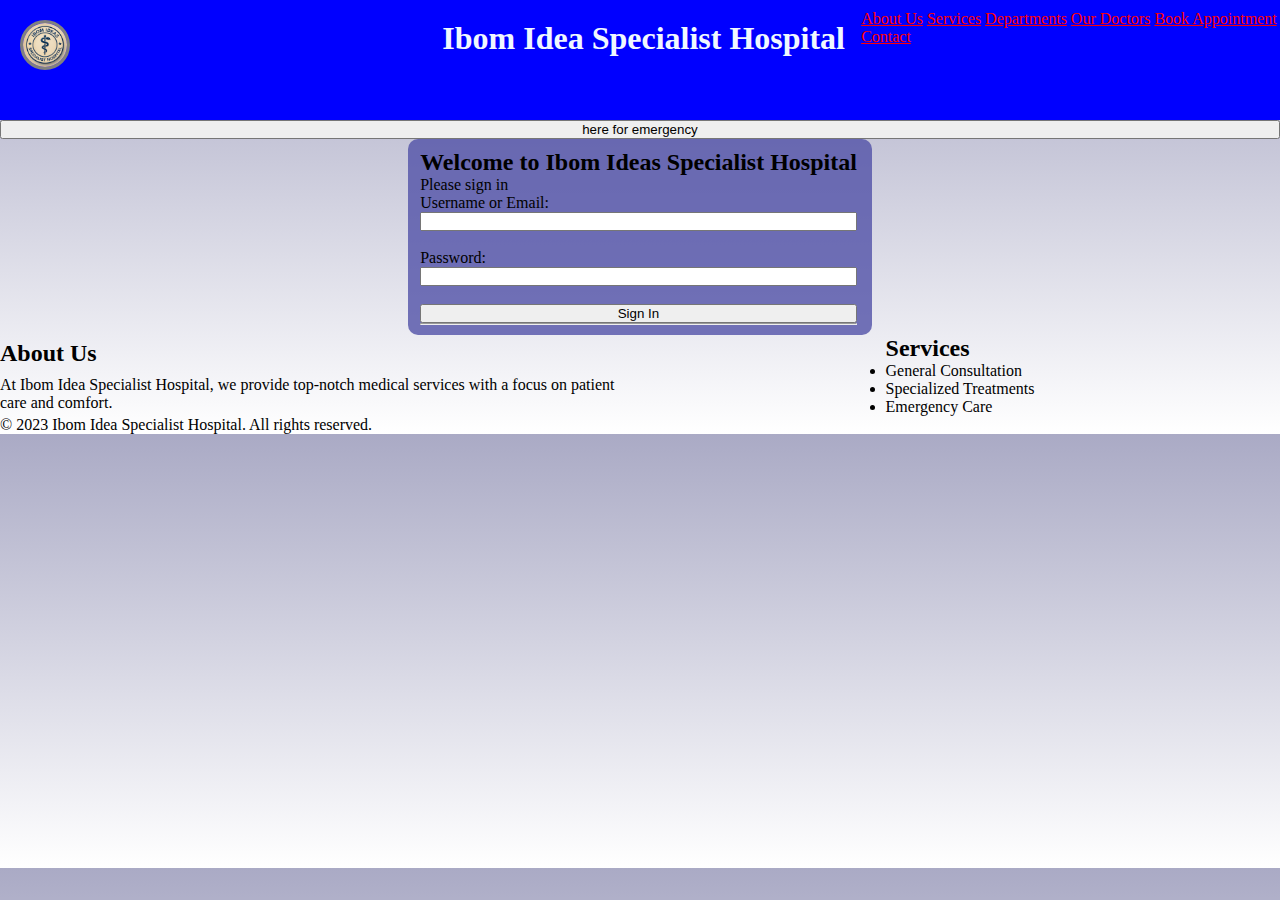
<file: index.html>
<!DOCTYPE html>
<html lang="en">
<head>
    <meta charset="UTF-8">
    <meta name="viewport" content="width=device-width, initial-scale=1.0">
    <title>Ibom Idea Specialist Hospital</title>
    <link rel="stylesheet" href="styles.css">
</head>
<body>
    <header>
        <div class="logo"><!-- this is the logo of the page -->
            <img src="images/logo.png" class="h_logo" alt="Ibom Idea Specialist Hospital Logo">
        </div>
        <div class="hospital_name">
            <h1>Ibom Idea Specialist Hospital</h1>
        </div>
        <nav class="main_nav">
            <a href="#about">About Us</a> 
            <a href="#services">Services</a> 
            <a href="#departments">Departments</a> 
            <a href="#doctors">Our Doctors</a> 
            <a href="#appointment">Book Appointment</a> 
            <a href="#contact">Contact</a>
        </nav>
    </header>
    <div class="emergency">
        <button class="emergency" id="emergency"> here for emergency</button>
    </div>
        <section class="sign_in"><!-- Sign In / Create Account Section -->
            <section class="signin" id="signin">
            <h2>Welcome to Ibom Ideas Specialist Hospital</h2>
            <p>Please sign in</p>

            <form action="homepage.html" method="get">
                <label for="username">Username or Email:</label><br>
                <input type="text" id="username" name="username" required><br><br>

                <label for="password">Password:</label><br>
                <input type="password" id="password" name="password" required><br><br>

                <input type="submit" value="Sign In">
            </form>
            <hr>
            </section>
        </section>
    <main>
<div class="details">
        <section>
            <h2>About Us</h2>
            <p>At Ibom Idea Specialist Hospital, we provide top-notch medical services with a focus on patient care and comfort.</p>
        </section>
        <section>
            <h2>Services</h2>
            <ul>
                <li>General Consultation</li>
                <li>Specialized Treatments</li>
                <li>Emergency Care</li>
            </ul>
        </section>
    </main>
</div>
    <footer>
        <p>&copy; 2023 Ibom Idea Specialist Hospital. All rights reserved.</p>
    </footer>
</body>
</html>
</file>
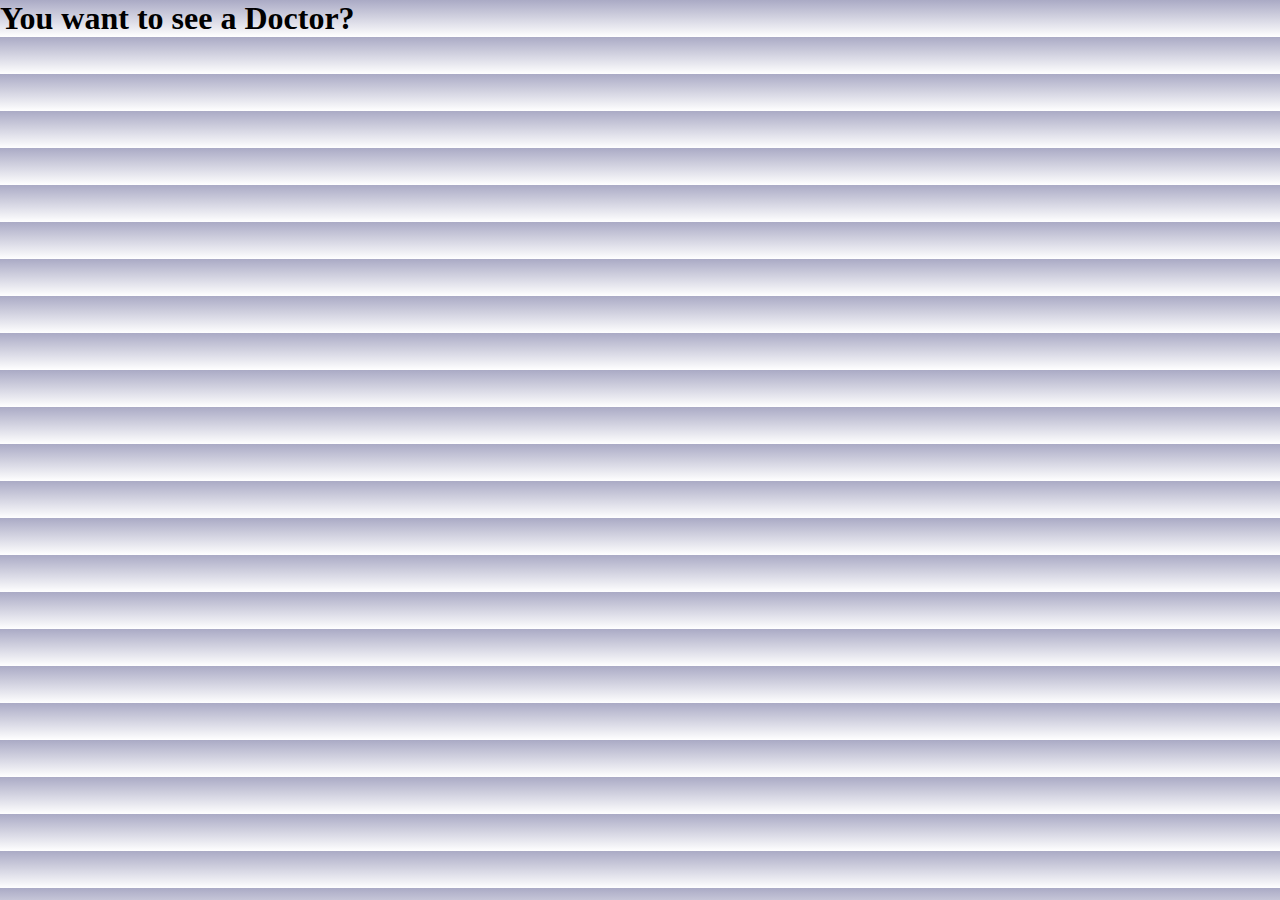
<file: appoint.html>
<!DOCTYPE html>
<html lang="en">
<head>
    <meta charset="UTF-8">
    <meta name="viewport" content="width=device-width, initial-scale=1.0">
    <title>Ibom Idea Specialist Hospital</title>
    <link rel="stylesheet" href="styles.css">
</head>
<body>
<h1>You want to see a Doctor?</h1>

<form>
    
</form>
</body>
</html>
</file>
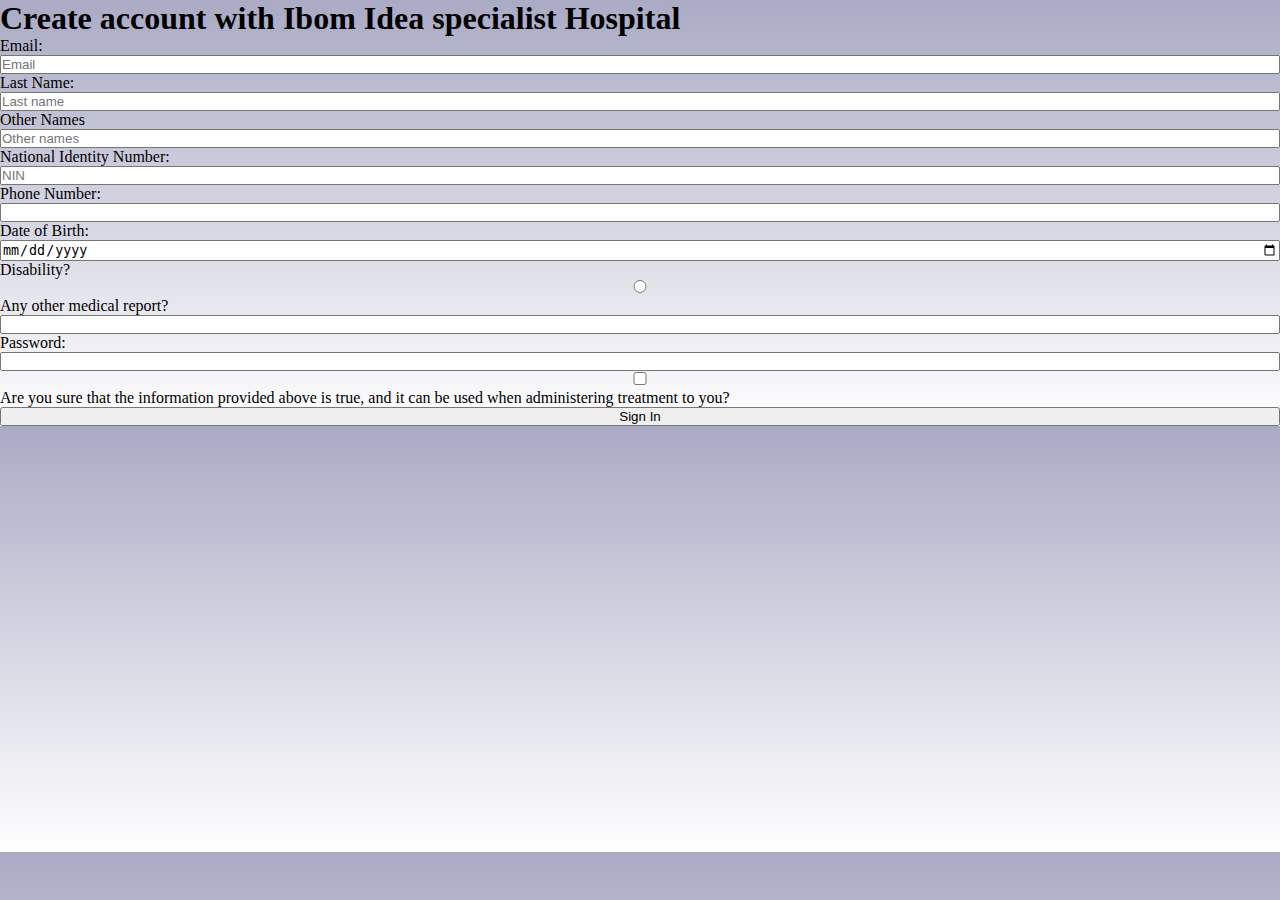
<file: create-account.html>
<!DOCTYPE html>
<html lang="en">
<head>
    <meta charset="UTF-8">
    <meta name="viewport" content="width=device-width, initial-scale=1.0">
    <title>Ibom Idea Specialist Hospital</title>
    <link rel="stylesheet" href="styles.css">
</head>
<body>
<h1>Create account with Ibom Idea specialist Hospital</h1>

<form>
    <label>Email:</label>
    <input type="email" placeholder="Email" required>
    <label>Last Name:</label>
    <input type="text" placeholder="Last name" id="first_nmae" required>
    <label>Other Names</label>
    <input type="text" placeholder="Other names" id="other_names" required>
    <label>National Identity Number:</label>
    <input type="number" placeholder="NIN" id="nin" maxlength="11" minlength="11" required>
    <label>Phone Number:</label>
    <input type="tel" id="phone_number" maxlength="11" minlength="11" required>
    <label>Date of Birth:</label>
    <input type="date" id="DOB" required>
    <label>Disability?</label>
    <input type="radio" required>
    <label>Any other medical report?</label>
    <input type="text-area" id="other_report">
    <label>Password:</label>
    <input type="password" minlength="6" maxlength="8" multiple required>
    
    <span> <input type="checkbox" id="i agree"></span>Are you sure that the information provided above is true, and it can be used when administering treatment to you?
   
    <input type="submit" value="Sign In">
</form>
</body>
</html>
</file>
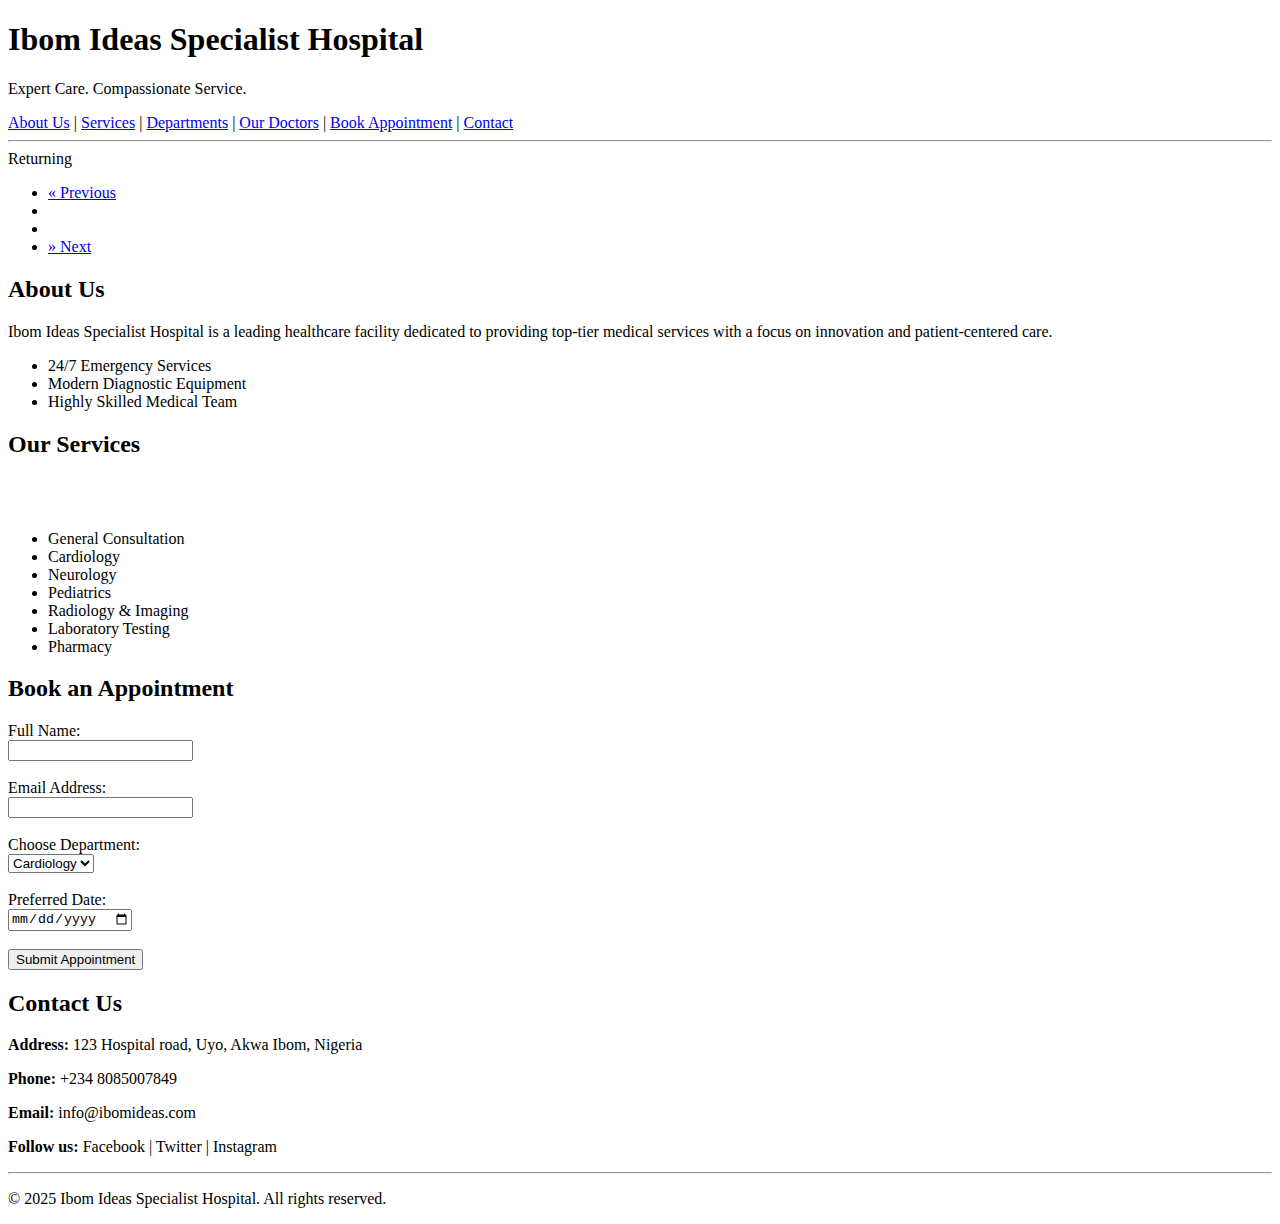
<file: homepage.html>
<!DOCTYPE html>
<html lang="en">
<head>
  <meta charset="UTF-8">
  <title>Ibom Ideas Specialist Hospital</title>
</head>
<body>

  <!-- Header Section -->
  <header>
    <h1>Ibom Ideas Specialist Hospital</h1>
    <p>Expert Care. Compassionate Service.</p>
    <nav>
      <a href="#about">About Us</a> |
      <a href="#services">Services</a> |
      <a href="#departments">Departments</a> |
      <a href="#doctors">Our Doctors</a> |
      <a href="#appointment">Book Appointment</a> |
      <a href="#contact">Contact</a>
    </nav>
    <hr>
  </header>

<div>
  Returning <nav aria-label="Page navigation">
    <ul class="pagination justify-content-center">
      <li class="page-item disabled">
        <a class="page-link" href="#" aria-label="Previous">
          <span aria-hidden="true">&laquo;</span>
          <span class="sr-only">Previous</span>
        </a>
      </li>
      <li class="page-item active"><a class="page-link" href="#"></a></li>
      <li class="page-item"><a class="page-link" href="#"></a></li>
      <li class="page-item">
        <a class="page-link" href="#" aria-label="Next">
          <span aria-hidden="true">&raquo;</span>
          <span class="sr-only">Next</span>
        </a>
      </li>
    </ul>
  </nav>
</div>


  <!-- About Section -->
  <section id="about">
    <h2>About Us</h2>
    <p>Ibom Ideas Specialist Hospital is a leading healthcare facility dedicated to providing top-tier medical services with a focus on innovation and patient-centered care.</p>
    <ul>
      <li>24/7 Emergency Services</li>
      <li>Modern Diagnostic Equipment</li>
      <li>Highly Skilled Medical Team</li>
    </ul>
  </section>

  <!-- Services Section -->
  <section id="services">
    <h2>Our Services</h2>
    <li class="general"></li>
    <li class="cardiology"></li>
    <ul>
      <li>General Consultation</li>
      <li>Cardiology</li>
      <li>Neurology</li>
      <li>Pediatrics</li>
      <li>Radiology & Imaging</li>
      <li>Laboratory Testing</li>
      <li>Pharmacy</li>
    </ul>
  </section>


  <!-- Appointment Form -->
  <section id="appointment">
    <h2>Book an Appointment</h2>
    <form>
      <label for="name">Full Name:</label><br>
      <input type="text" id="name" name="name"><br><br>

      <label for="email">Email Address:</label><br>
      <input type="email" id="email" name="email"><br><br>

      <label for="department">Choose Department:</label><br>
      <select id="department" name="department">
        <option value="cardiology">Cardiology</option>
        <option value="neurology">Neurology</option>
        <option value="pediatrics">Pediatrics</option>
        <option value="general">General</option>
      </select><br><br>

      <label for="date">Preferred Date:</label><br>
      <input type="date" id="date" name="date"><br><br>

      <input type="submit" value="Submit Appointment">
    </form>
  </section>

  <!-- Contact Section -->
  <section id="contact">
    <h2>Contact Us</h2>
    <p><strong>Address:</strong> 123 Hospital road, Uyo, Akwa Ibom, Nigeria</p>
    <p><strong>Phone:</strong> +234 8085007849</p>
    <p><strong>Email:</strong> info@ibomideas.com</p>
    <p><strong>Follow us:</strong> Facebook | Twitter | Instagram</p>
  </section>

  <!-- Footer -->
  <footer>
    <hr>
    <p>&copy; 2025 Ibom Ideas Specialist Hospital. All rights reserved.</p>
  </footer>

</body>
</html>
</file>
<file: styles.css>
* {
    padding: 0;
    margin: 0;
    box-sizing: border-box;
    width: 100%;
}

header {
    background-color: blue;
    color: aliceblue;
    display: flex;
    flex-direction: row;
    padding: 10px 0px 0 10px;
    height: 120px;
    .logo {
        padding: 10px 10px 10px 10px;
    }
    .h_logo {
        border: solid 3px grey ;
        height: 50px;
        width: 50px;
        border-radius: 50%;
    }
}
body {
    background: linear-gradient(rgb(170, 170, 197), white);
}
.hospital_name {
    padding-top: 10px;
}
.main_nav {
    justify-content: end;
}

.main_nav a {
    color: red;
    display:inline;
}
section {
    display: grid;
    justify-content: center;
    align-items: center;
}
.signin {
    background-color: #5151a7cb;
    border-radius: 10px 10px 10px 10px;
    padding: 10px 15px 10px 12px;
}
.details {
    display: flex;

    
}
</file>
